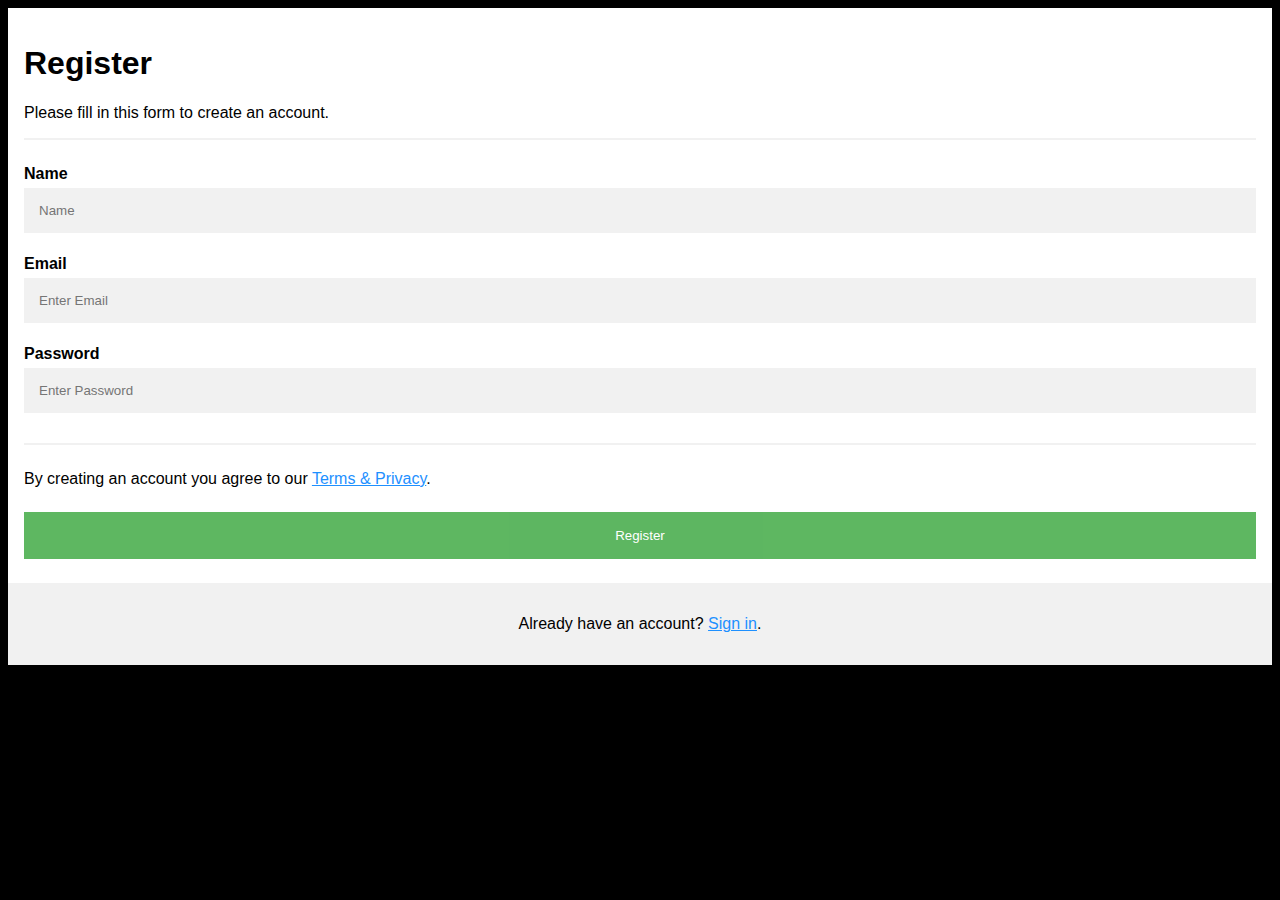
<file: Diabetic project/Diabetic project/templates/register.html>
<!DOCTYPE html>
<html>
<head >
<meta name="viewport" content="width=device-width, initial-scale=1">
<style>
body {
font-family: Arial, Helvetica, sans-serif;
background-color: black;
}
* {
box-sizing: border-box;
}
/* Add padding to containers */
.container {
padding: 16px;
background-color: white;
}
/* Full-width input fields */
input[type=text], input[type=password] {
width: 100%;
padding: 15px;
margin: 5px 0 22px 0;
display: inline-block;
border: none;
background: #f1f1f1;
}
input[type=text]:focus, input[type=password]:focus {
background-color: #ddd;
outline: none;
}
/* Overwrite default styles of hr */
hr {
border: 1px solid #f1f1f1;
margin-bottom: 25px;
}
/* Set a style for the submit button */
.registerbtn {
background-color: #4CAF50;
color: white;
padding: 16px 20px;
margin: 8px 0;
border: none;
cursor: pointer;
width: 100%;
opacity: 0.9;
}
.registerbtn:hover {
opacity: 1;
}
/* Add a blue text color to links */
a {
color: dodgerblue;
}
/* Set a grey background color and center the text of the "sign in" section */
.signin {
background-color: #f1f1f1;
text-align: center;
}
</style>
</head>
<body>
<form action="{{url_for('register')}}" method = "POST">
<div class="container">
<h1>Register</h1>
<p>Please fill in this form to create an account.</p>
<hr>
<label for="name"><b>Name</b></label>
<input type="text" placeholder="Name" name="name" required>
<label for="email"><b>Email</b></label>
<input type="text" placeholder="Enter Email" name="username" required>
<label for="password"><b>Password</b></label>
<input type="password" placeholder="Enter Password" name="password"
required>
<hr>
<p>By creating an account you agree to our <a href="#">Terms &
Privacy</a>.</p>
<button type="submit" class="registerbtn">Register</button>
</div>
<div class="container signin">
<p>Already have an account? <a href="LOGIN.html">Sign in</a>.</p>
</div>
</form>
</body>
</html>
</file>
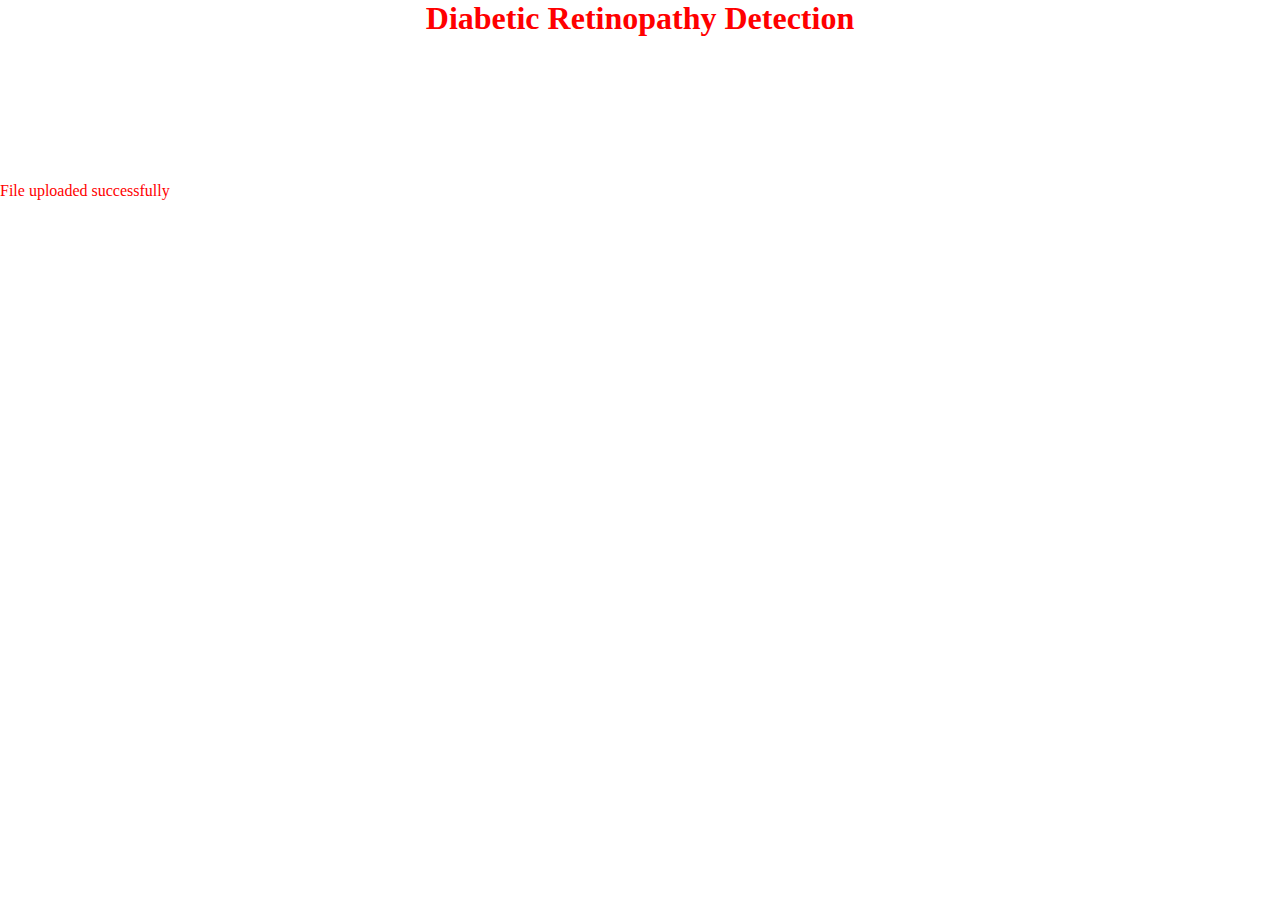
<file: Diabetic project/Diabetic project/templates/success.html>
<html>
<head>
<title>success</title>
<style>
body, html {
height: 100%;
margin: 0;
}
.bg {
background-image: url();
height: 100%;
background-position: center;
background-repeat: no-repeat;
background-size: 1400px 500px;
}
</style>
</head>
<div class="container">
<div class="bg">
<h1><span><center><font color="red">Diabetic Retinopathy Detection
</font><center></span></h1>
<body><br><br><br><br><br><br>
<body>
<p style="color:red">File uploaded successfully</p>

<h1 style="color:black"><h1>

</div>
</div>
</body>
</html>
</file>
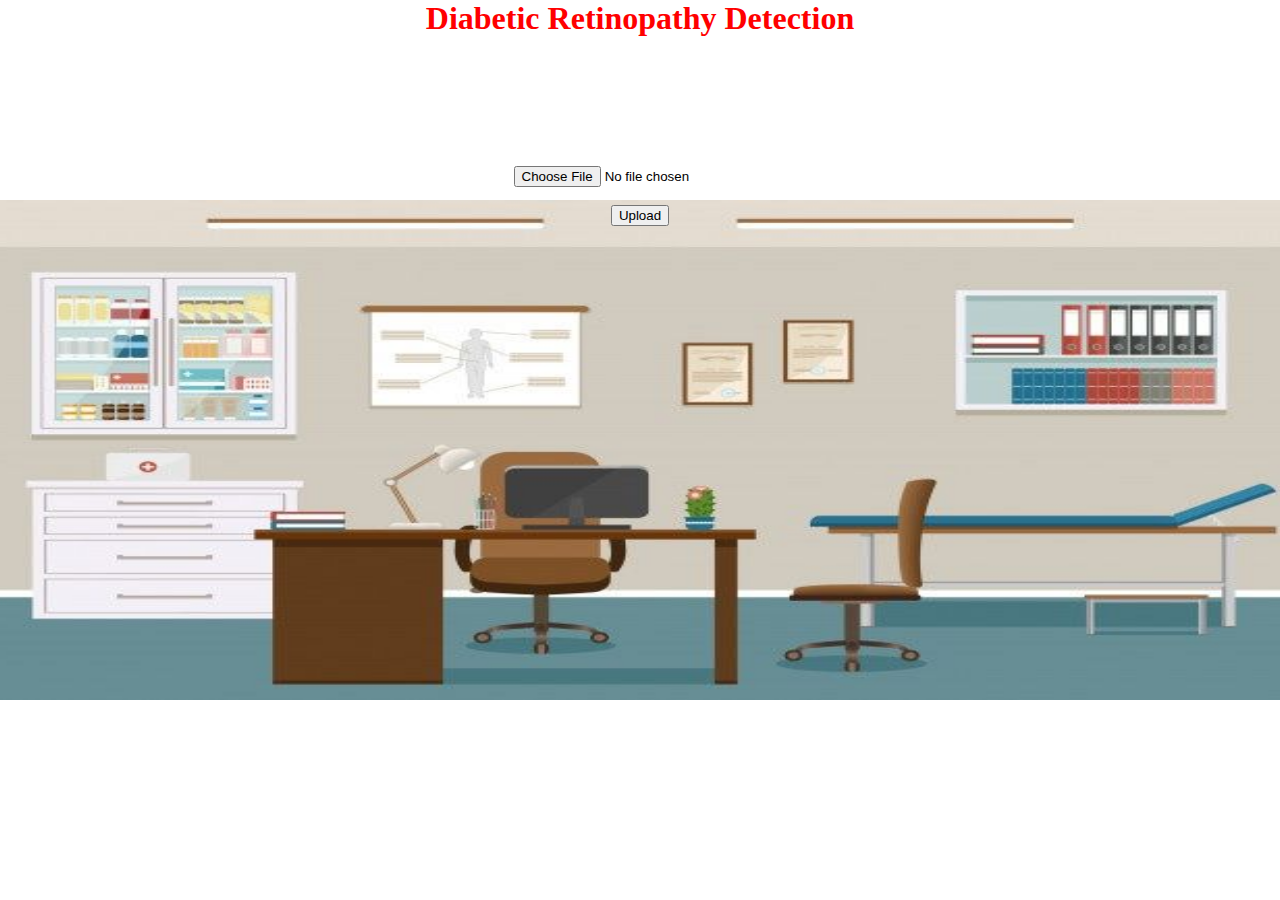
<file: Diabetic project/Diabetic project/templates/upload.html>
<html>
<head>
<title>upload</title>
<style>
body, html {
height: 100%;
margin: 0;
}
.bg {
background-image: url(upload.jpg);
height: 100%;
background-position: center;
background-repeat: no-repeat;
background-size: 1300px 500px;
}
</style>
</head>
<div class="container">
<div class="bg">
<h1><span><center><font color="red">Diabetic Retinopathy Detection
</font><center></span></h1>
<body><br><br><br><br><br><br>
<body >
<form action = "/success" method = "post" enctype="multipart/form-data">
<center><input type="file" name="file" /> </center><br>
<center> <input type = "submit" value="Upload"> </center>
</form>
</div>
</div>
</body>
</html>
</file>
